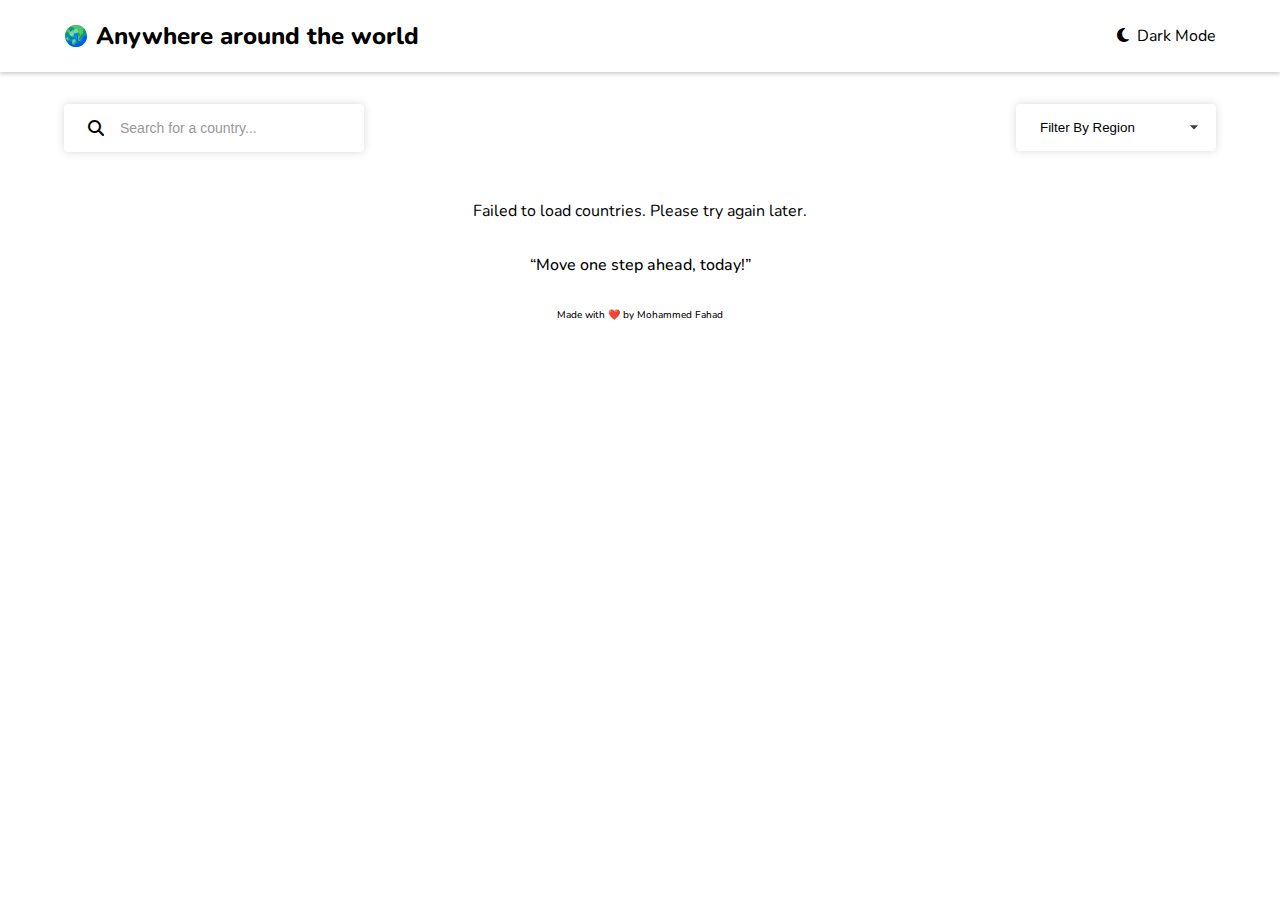
<file: index.html>
<!DOCTYPE html>
<html lang="en">
  <head>
    <meta charset="UTF-8" />
    <meta name="viewport" content="width=device-width, initial-scale=1.0" />
    <meta http-equiv="X-UA-Compatible" content="ie=edge" />
    <title>Anywhere around the world</title>
    <link rel="icon" href="./Images/Globe File.svg" type="image/x-icon">
    <link rel="stylesheet" href="style.css" />
    <link
      href="https://fonts.googleapis.com/css?family=Nunito:300,regular,500,600,700,800"
      rel="stylesheet"
    />
    <link
      rel="stylesheet"
      href="https://cdnjs.cloudflare.com/ajax/libs/font-awesome/6.7.2/css/all.min.css"
      integrity="sha512-Evv84Mr4kqVGRNSgIGL/F/aIDqQb7xQ2vcrdIwxfjThSH8CSR7PBEakCr51Ck+w+/U6swU2Im1vVX0SVk9ABhg=="
      crossorigin="anonymous"
      referrerpolicy="no-referrer"
    />
    <script src="script.js" defer></script>
  </head>

  <body>
    <header>
      <h2 class="heading"><img src="./Images/Globe File.svg" class="rotating"/>Anywhere around the world</h2>
      <div class="colorMode">
        <i class=" fa-solid fa-moon"></i><span class="modeIcon">Dark Mode</span>
      </div>
    </header>

    <main>
      <div class="searchFilterContainer">
        <div class="searchContainer">
          <i class="fa-solid fa-magnifying-glass"></i>
          <input type="text" placeholder="Search for a country...">
          <i class="crossIcon fa-solid"></i>
        </div>
        <div class="filterBoxContainer">
          <select class="filterContainer">
            <option value="FilterByRegion" hidden>Filter By Region</option>
            <option value="Africa">Africa</option>
            <option value="America">America</option>
            <option value="Asia">Asia</option>
            <option value="Europe">Europe</option>
            <option value="Oceania">Oceania</option>
          </select>
          <i class="filterCrossIcon fa-solid"></i>
        </div>
       
      </div>
      <div class="countriesContainer">
      </div>
    </main>

    <footer>
      <p class="motivationQuote">“Move one step ahead, today!”</p>
  
      <p class="madeWith">Made with ❤️ by Mohammed Fahad</p>
    </footer>
  </body>
</html>
</file>
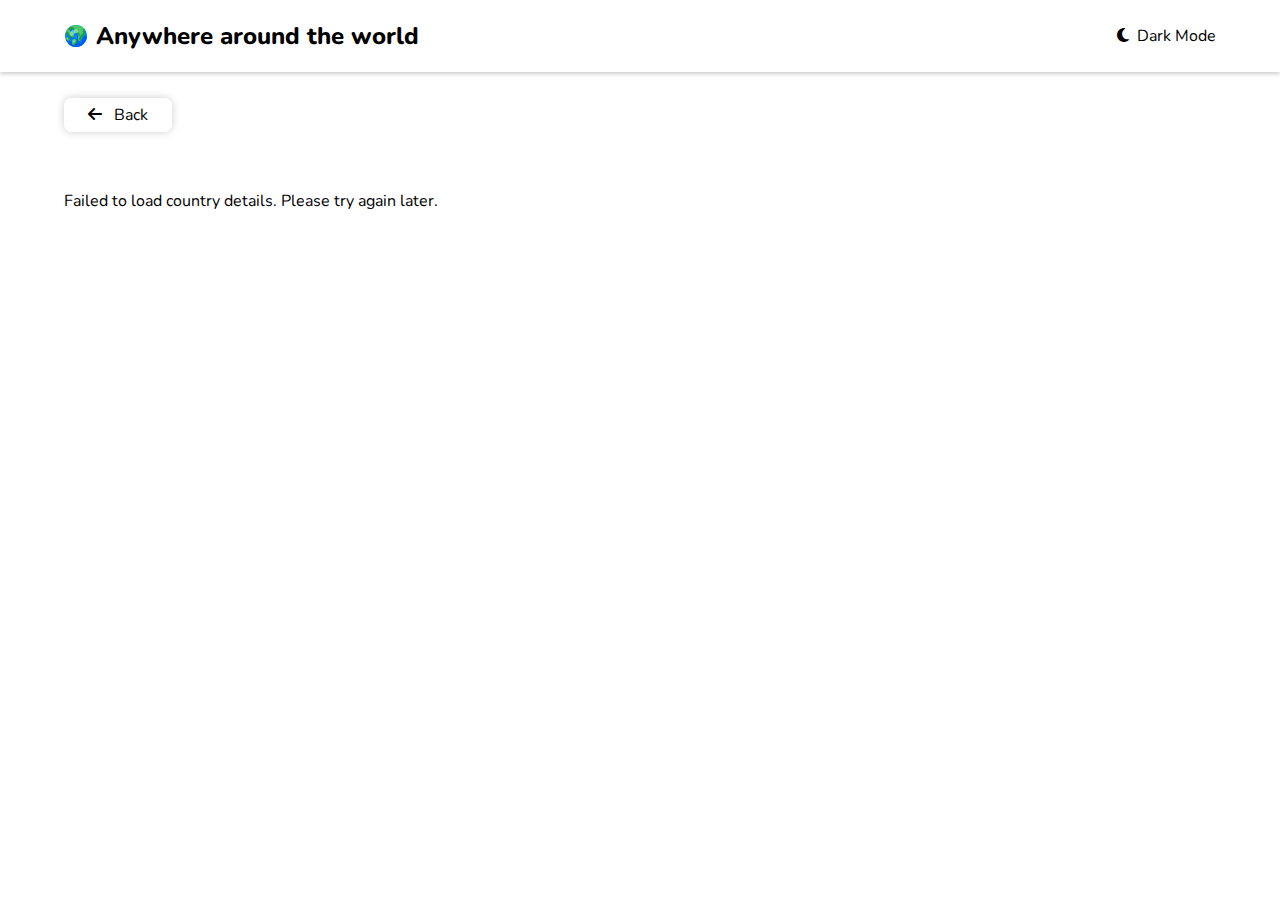
<file: country.html>
<!DOCTYPE html>
<html lang="en">

<head>
  <meta charset="UTF-8" />
  <meta name="viewport" content="width=device-width, initial-scale=1.0" />
  <meta http-equiv="X-UA-Compatible" content="ie=edge" />
  <title>Countries Details</title>
  <link rel="icon" href="./Images/Globe File.svg" type="image/x-icon">
  <link rel="stylesheet" href="country.css" />
  <link rel="stylesheet" href="style.css" />
  <link href="https://fonts.googleapis.com/css?family=Nunito:300,regular,500,600,700,800" rel="stylesheet" />
  <link rel="stylesheet" href="https://cdnjs.cloudflare.com/ajax/libs/font-awesome/6.7.2/css/all.min.css"
    integrity="sha512-Evv84Mr4kqVGRNSgIGL/F/aIDqQb7xQ2vcrdIwxfjThSH8CSR7PBEakCr51Ck+w+/U6swU2Im1vVX0SVk9ABhg=="
    crossorigin="anonymous" referrerpolicy="no-referrer" />
  <script src='country.js' defer></script>
</head>

<body>
  <header>
    <h2 class="heading"><img src="./Images/Globe File.svg" class="rotating"/>Anywhere around the world</h2>
    <div class="colorMode">
      <i class=" fa-solid fa-moon"></i><span class="modeIcon">DarkMode</span>
    </div>
  </header>

  <main>
    <div class="backContainer">
      <span class="backButton">
        <i class="fa-solid fa-arrow-left"></i><span class="backText">Back</span>
      </span>
    </div>

    <div class="countryDetails">
    </div>
  </main>
</body>

</html>
</file>
<file: style.css>
* {
  box-sizing: border-box;
}

body {
  --background-color: white;
  --text-color: black;
  --elements-color: white;
  margin: 0;
  font-family: Nunito, sans-serif;
  overflow-y: scroll;
  scrollbar-width: none;
  background-color: var(--background-color);
  color: var(--text-color);
}

body.dark {
  --background-color: hsl(207, 26%, 17%);
  --text-color: white;
  --elements-color: hsl(209, 23%, 22%);
}

body::-webkit-scrollbar {
  display: none;
}

header {
  display: flex;
  align-items: center;
  justify-content: space-between;
  margin-inline: auto;
  padding-inline: 64px;
  box-shadow: 0 2px 4px 0px rgba(0, 0, 0, 0.2);
  background-color: var(--elements-color);
}

main {
  padding-inline: 64px;
}

a {
  text-decoration: none;
  color: inherit;
}

.colorMode {
  cursor: pointer;
}

.heading {
  font-weight: 800;
  cursor: pointer;
  display: flex;
  align-items: center;

  img {
    margin-right: 8px;
    width: 24px;
    height: 24px;
  }
}

.modeIcon {
  padding-left: 8px;
}

.countriesContainer {
  margin-top: 32px;
  display: flex;
  gap: 40px;
  flex-wrap: wrap;
  justify-content: space-around;
}

.countryCard {
  display: inline-block;
  width: 250px;
  border-radius: 8px;
  box-shadow: 0 0 8px 0px rgba(0, 0, 0, 0.2);
  overflow: hidden;
  transition: all 0.3s ease-in-out;
  cursor: pointer;
  background-color: var(--elements-color);

  img {
    width: 100%;
    height: 150px;
    object-fit: cover;
  }

  p {
    margin-block: 8px;
    font-size: 14px;
  }
}

.cardContent {
  display: flex;
  flex-direction: column;
  justify-content: space-between;
  min-height: 150px;
  padding-inline: 16px;
  padding-bottom: 24px;
}

.cardTitle {
  font-size: 22px;
  margin-block: 16px;
}

.countryCard:hover {
  transform: scale(1.03);
  box-shadow: 0 0 16px 0px rgba(0, 0, 0, 0.2);
}

.searchFilterContainer {
  margin-top: 32px;
  display: flex;
  justify-content: space-between;
}

.searchContainer {
  box-shadow: 0 0 8px 0px rgba(0, 0, 0, 0.15);
  width: 300px;
  padding-inline: 24px;
  border-radius: 4px;
  display: flex;
  align-items: center;
  color: #999;
  position: relative;
  color: var(--text-color);
  background-color: var(--elements-color);

  input {
    border: none;
    outline: none;
    padding: 16px;
    width: 100%;
    text-overflow: ellipsis;
    white-space: nowrap;
    font-size: 14px;
    color: var(--text-color);
    background-color: var(--elements-color);
  }
}

.crossIcon {
  position: absolute;
  right: 20px;
  cursor: pointer;
}

.searchContainer input::placeholder {
  color: #999;
}

.filterBoxContainer {
  position: relative;
}

.filterContainer {
  box-shadow: 0 0 8px 0px rgba(0, 0, 0, 0.15);
  width: 200px;
  padding: 16px 24px;
  border: none;
  outline: none;
  border-radius: 4px;
  color: #3e3e3e;
  appearance: none;
  background: url('data:image/svg+xml;utf8,<svg fill="%233e3e3e" height="20" viewBox="0 0 24 24" width="20" xmlns="http://www.w3.org/2000/svg"><path d="M7 10l5 5 5-5z"/></svg>')
    no-repeat right 12px center;
  background-size: 20px;
  cursor: pointer;
  color: var(--text-color);
  background-color: var(--elements-color);
}

.filterContainer option {
  border: none;
  border-radius: 0;
  padding: 12px;
  background-color: white;
  color: #3e3e3e;
  cursor: pointer;
  color: var(--text-color);
  background-color: var(--elements-color);
}

.filterContainer:focus {
  outline: none;
  border: none;
  border-radius: 4px;
}

.filterCrossIcon {
  position: absolute;
  right: 35px;
  top: 16px;
  font-size: 14px;
  cursor: pointer;
}

@media (max-width: 767px) {
  header {
    padding-inline: 32px !important;
  }

  .heading {
    img {
      margin-right: 6px;
      width: 18px;
      height: 18px;
    }
  }

  .searchFilterContainer {
    flex-direction: column;
    align-items: center;

    .filterContainer {
      margin-top: 24px;
    }
  }

  .filterCrossIcon {
    top: 40px;
  }
}

@media (max-width: 525px) {
  .heading {
    justify-content: center;
    font-size: 16px;

    img {
      width: 14px;
      height: 14px;
    }
  }

  .colorMode {
    font-size: 12px;
  }

  .countryCard {
    width: 220px;

    p {
      font-size: 12px;
    }
  }

  .cardTitle {
    font-size: 16px;
    margin-block: 12px;
  }

  .cardContent {
    padding-inline: 14px;
    padding-bottom: 18px;
  }

  .searchContainer {
    max-width: 250px;
    padding-inline: 16px;

    input {
      padding: 12px;
    }
  }

  .filterContainer {
    padding: 12px 18px;
  }

  .filterCrossIcon {
    top: 37px;
  }
}

@media (max-width: 400px) {
  header {
    display: block;
    text-align: center;
    padding-inline: 24px !important;
  }

  main {
    padding-inline: 24px;
  }

  .colorMode {
    padding: 0px 0px 16px;
  }
}

.motivationQuote {
  font-weight: 500;
  text-align: center;
}

.madeWith {
  font-size: 10px;
  font-weight: 500;
  text-align: center;
  margin-top: 32px;
}

.rotating {
  animation: rotate 3s linear infinite;
}

@keyframes rotate {
  from {
    transform: rotate(0deg);
  }
  to {
    transform: rotate(360deg);
  }
}
</file>
<file: country.css>
* {
  box-sizing: border-box;
}

.colorMode {
  cursor: pointer;
}

.modeIcon {
  padding-left: 8px;
}

.backContainer {
  margin: 32px auto;
}

.backButton {
  padding: 6px 24px;
  box-shadow: 0 0 8px rgba(0, 0, 0, 0.2);
  border-radius: 8px;
  transition: transform 0.3s ease-in-out;
  color: var(--text-color);
  background-color: var(--elements-color);
  cursor: pointer;
}

.backButton:hover {
  transform: scale(1.03);
  box-shadow: 0 0 24px rgba(0, 0, 0, 0.2);
}

.backText {
  padding-left: 12px;
}

.countryDetails {
  display: flex;
  align-items: center;
  gap: 48px;
  margin: 48px 0;
  flex-wrap: wrap; /* Wrap items if needed */
  max-width: 100%;

  img {
    width: 100%;
    max-width: 400px;
    height: auto;
    border: 1px solid #ddd;
  }

  h2 {
    margin-bottom: 16px;
  }
}

.detailsInnerContainer {
  flex: 1;
  min-width: 250px;
}

.detailsInner {
  display: grid;
  grid-template-columns: 5fr 3fr;
  gap: 12px 18px;
  max-width: 100%;
  word-break: break-word;

  p {
    margin: 0px;
    font-size: 16px;
  }
}
.borderCountries {
  margin-top: 24px;
  display: flex;
  flex-wrap: wrap;
  gap: 8px;
  max-width: 100%;

  a {
    padding: 4px 12px;
    box-shadow: 0 0 4px rgba(0, 0, 0, 0.2);
    border-radius: 4px;
    margin-inline: 4px;
    font-size: 14px;
    white-space: nowrap;
    max-width: 100%;
    word-break: break-word;
    color: var(--text-color);
    background-color: var(--elements-color);
  }

  span {
    font-size: 14px;
    word-break: break-word;
  }
}

.borderAllSubCountries {
  display: flex;
  flex-direction: row;
  flex-wrap: wrap;
  gap: 8px;
}

/* Responsive Design */
@media (max-width: 991px) {
  header {
    padding: 16px;
  }

  main {
    padding: 16px;
  }

  .countryDetails {
    gap: 32px;
    flex-direction: column;
  }
}

@media (max-width: 767px) {
  header {
    padding-inline: 32px !important;
  }
}

@media (max-width: 575px) {
  .heading {
    font-size: 16px;
  }

  .colorMode {
    font-size: 12px;
  }

  .backText {
    padding-left: 10px;
  }

  .detailsInner {
    grid-template-columns: 1fr;
    gap: 10px;

    p {
      font-size: 14px;
    }
  }

  .backButton {
    padding: 6px 18px;
    font-size: 14px;
  }

  .countryDetails {
    align-items: start;
    margin: 24px 0;
    gap: 24px;

    img {
      max-width: 100%;
    }
  }

  .backContainer {
    margin: 18px auto;
  }

  .detailsInner p {
    font-size: 14px;
  }

  .borderCountries a {
    padding: 4px 8px;
    font-size: 12px;
  }
}

@media (max-width: 400px) {
  header {
    display: block;
    text-align: center;
    padding-inline: 24px !important;
  }

  main {
    padding-inline: 24px;
  }

  .colorMode {
    padding-top: 16px;
  }

  .backContainer {
    margin-top: 24px;
  }

  .backButton {
    padding: 4px 14px;
    font-size: 14px;
  }
}
</file>
